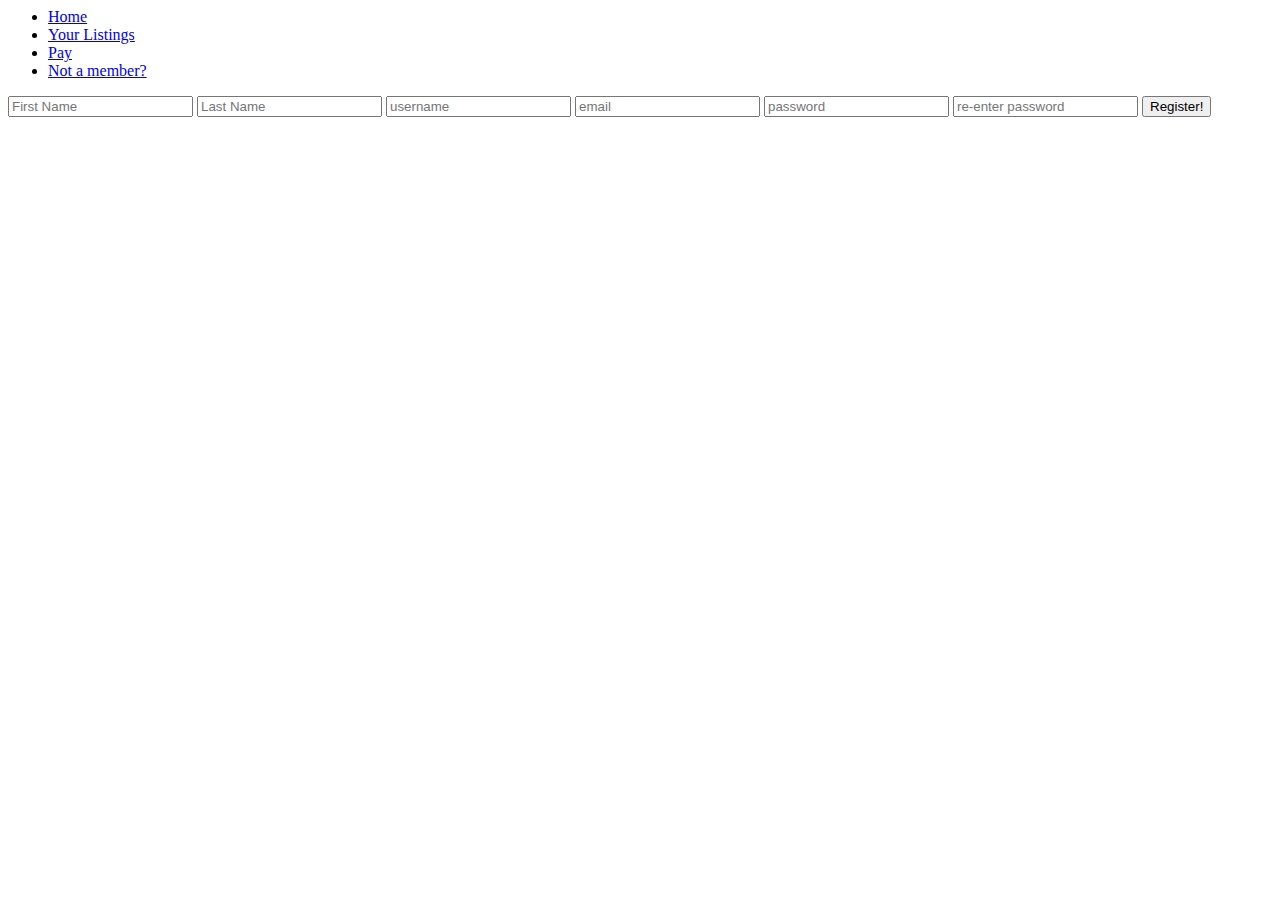
<file: wireframe/register.html>
<html>
<head>
	<title>Register</title>
</head>
<body>
	<div class="nav">
		<ul>
			<li><a href="index.html">Home</a></li>
			<li><a href="listings.html">Your Listings</a></li>
			<li><a href="pay.html">Pay</a></li>
			<li><a href="register.html">Not a member?</a></li>
		</ul>
	</div>
	<div class="register">
		<form>
			<input placeholder="First Name">
			<input placeholder="Last Name">
			<input placeholder="username">
			<input placeholder="email">
			<input placeholder="password">
			<input placeholder="re-enter password">
			<button>Register!</button>
		</form>
	</div>
</body>
</html>
</file>
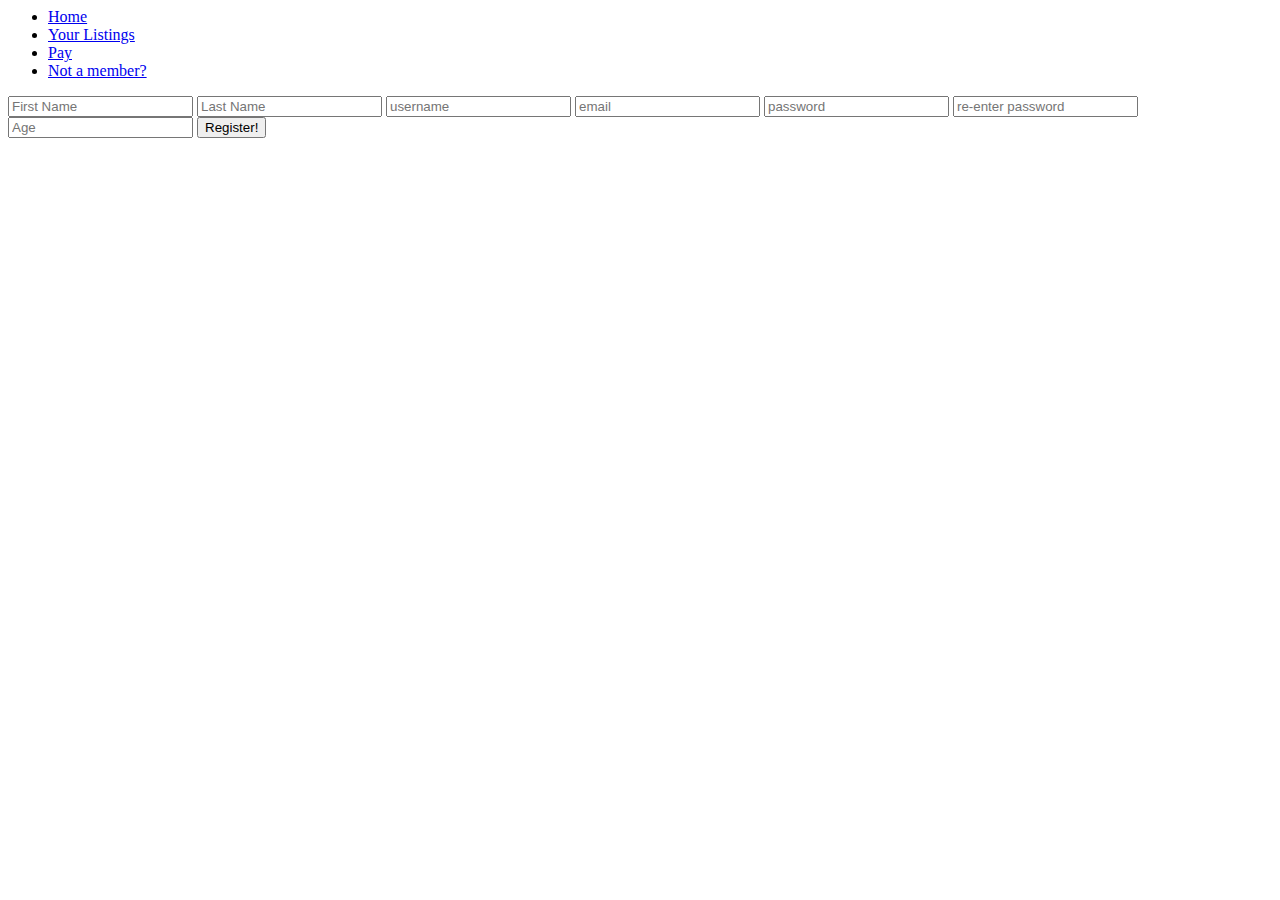
<file: assignment1/wireframe/register.html>
<html>
<head>
	<title>Register</title>
</head>
<body>
	<div class="nav">
		<ul>
			<li><a href="index.html">Home</a></li>
			<li><a href="listings.html">Your Listings</a></li>
			<li><a href="pay.html">Pay</a></li>
			<li><a href="register.html">Not a member?</a></li>
		</ul>
	</div>
	<div class="register">
		<form>
			<input placeholder="First Name">
			<input placeholder="Last Name">
			<input placeholder="username">
			<input placeholder="email">
			<input placeholder="password">
			<input placeholder="re-enter password">
			<input placeholder="Age">
			<button>Register!</button>
		</form>
	</div>
</body>
</html>
</file>
